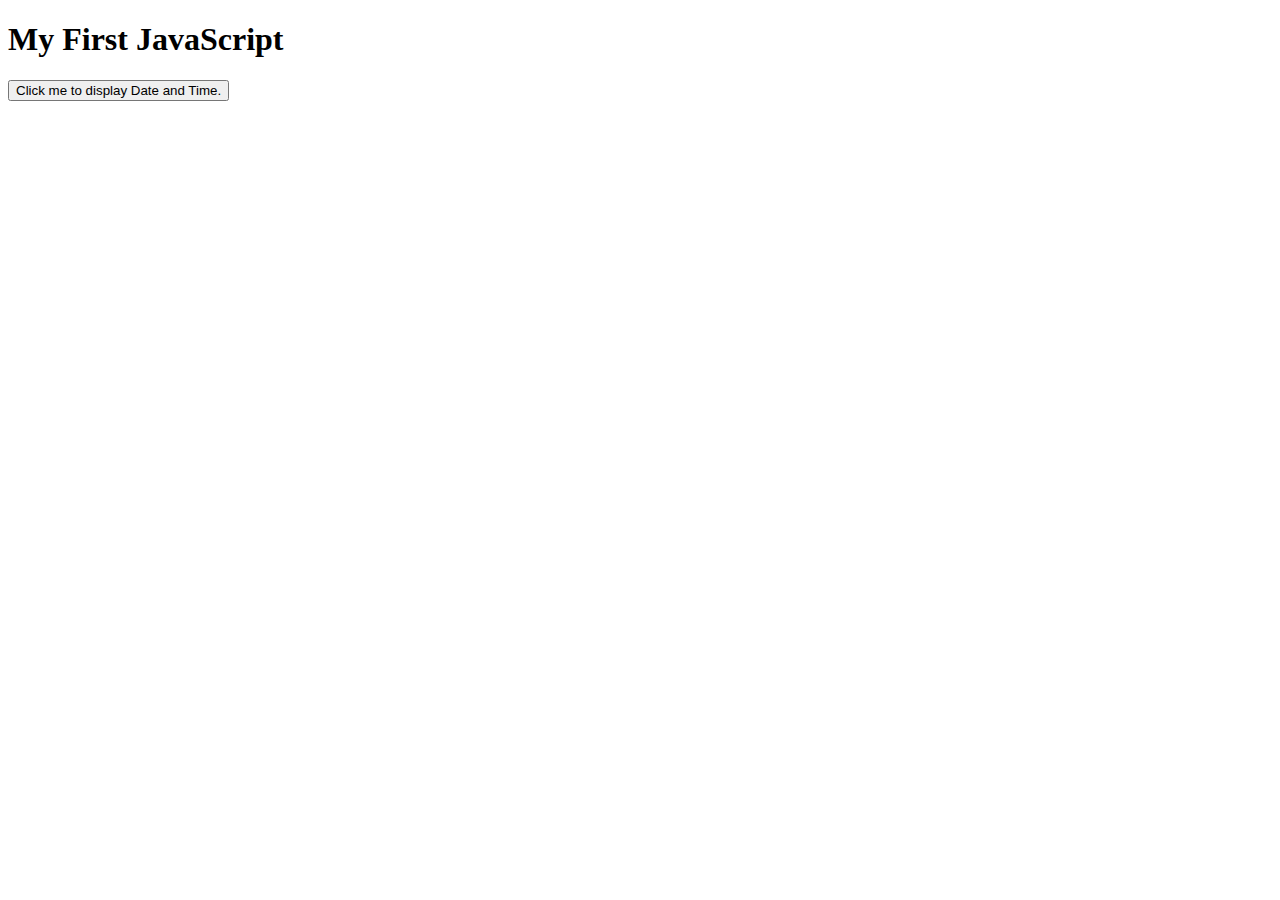
<file: Clock.html>
<!DOCTYPE html>
<html>
    <head>
    <script>

        </script>
    </head>
<body>

<h1>My First JavaScript</h1>

<button type="button"
onclick="document.getElementById('demo').innerHTML = Date()">
Click me to display Date and Time.</button>

<p id="demo"></p>

</body>
</html>
</file>
